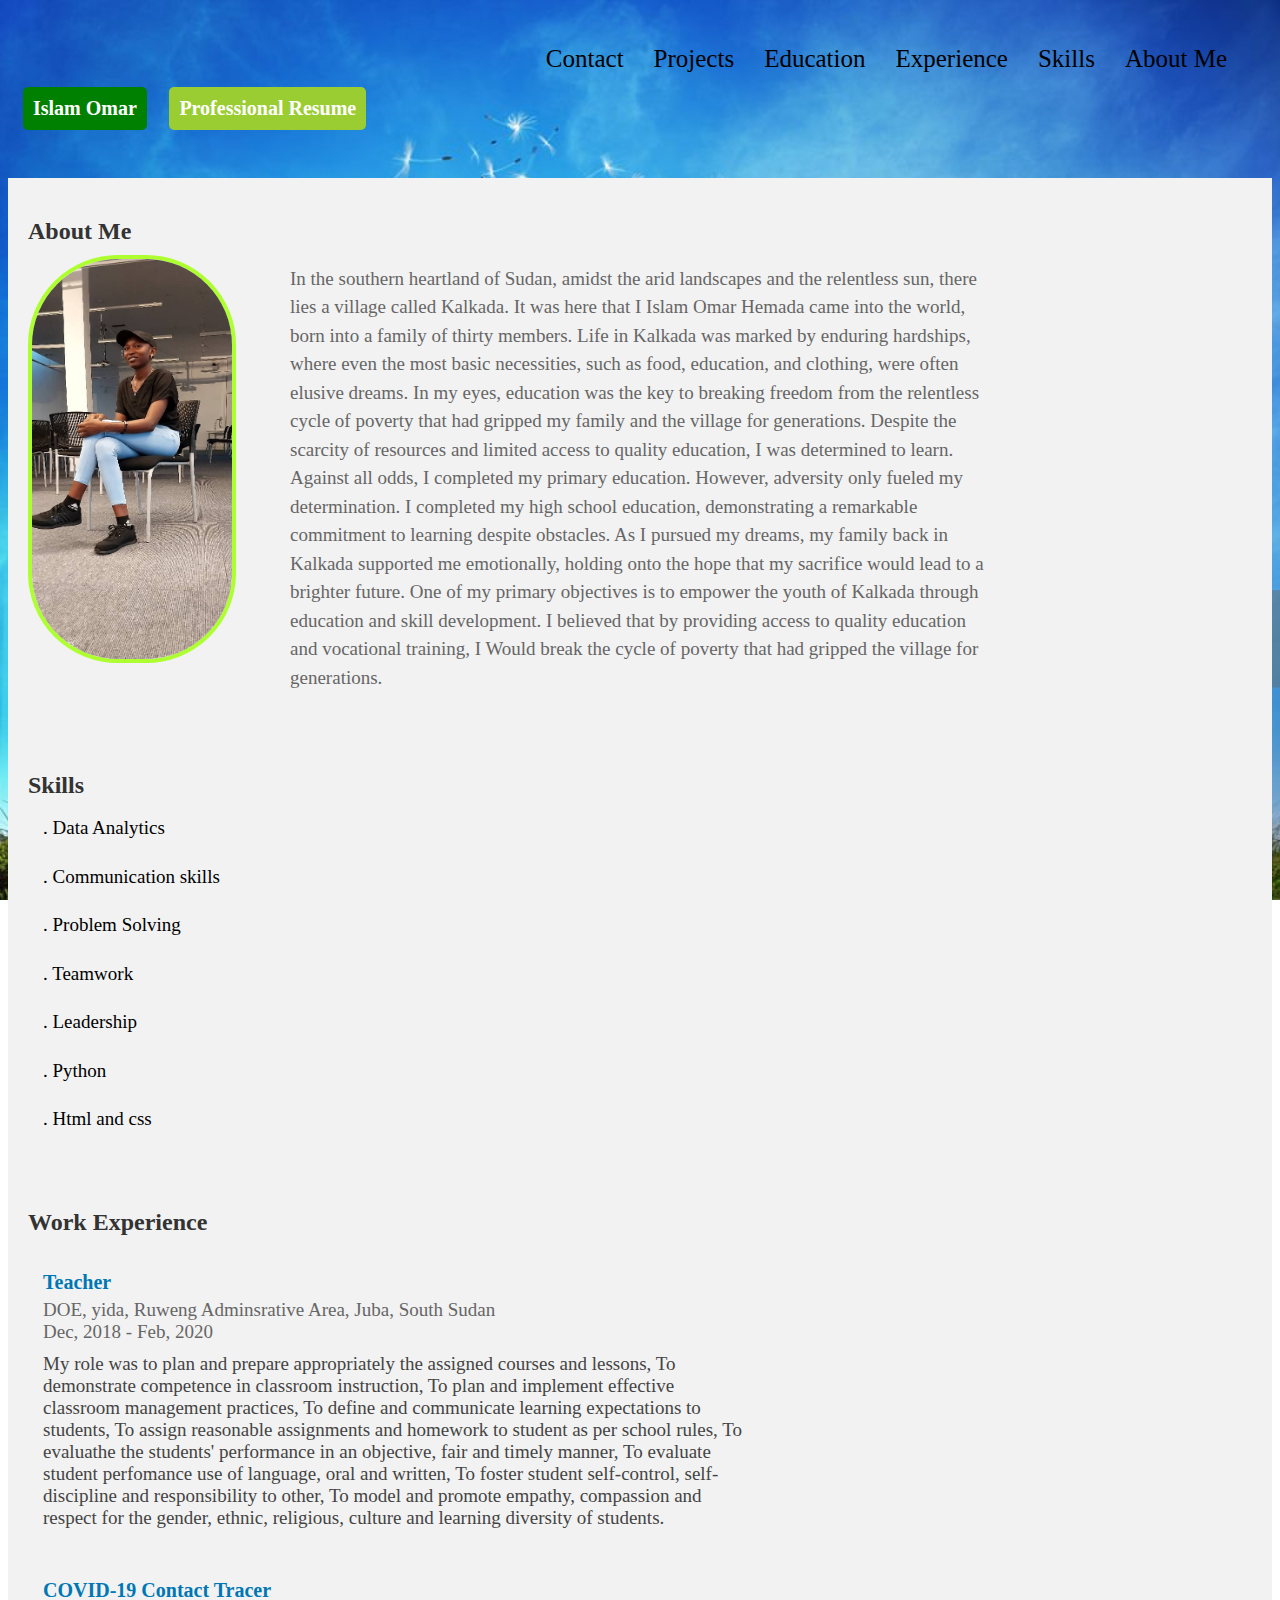
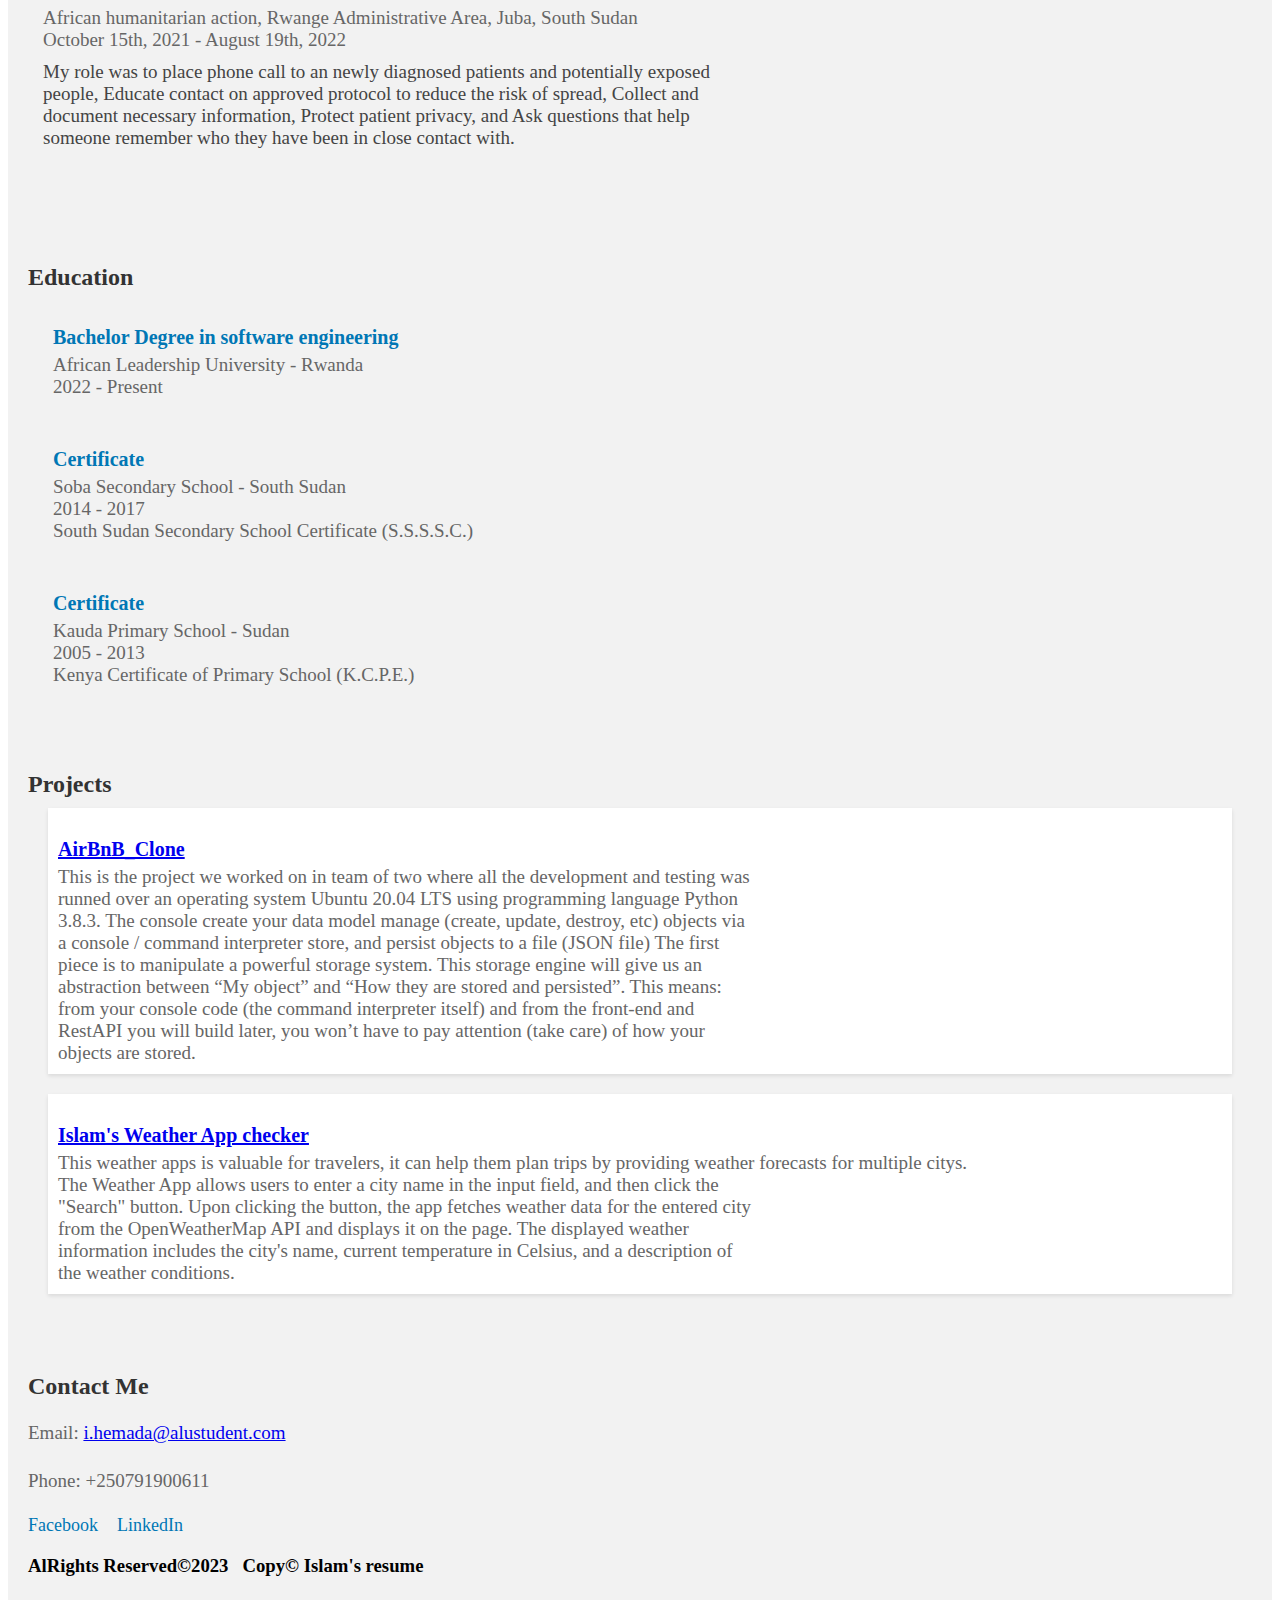
<file: index.html>
<!DOCTYPE html>
<html lang="en">

<head>
    <meta charset="UTF-8">
    <meta name="viewport" content="width=device-width, initial-scale=1.0">
    <title>Islam's Resume</title>
    <link rel="stylesheet" href="styles.css">
</head>

<body>
    <header>

        <nav>
            <ul>
                <li><a href="#about Me">About Me</a></li>
                <li><a href="#skills">Skills</a></li>
                <li><a href="#experience">Experience</a></li>
                <li><a href="#education">Education</a></li>
                <li><a href="#projects">Projects</a></li>
                <li><a href="#contact">Contact</a></li>
            </ul>
        </nav>
        <h1>
            <span class="name-box">Islam Omar</span>
            <span class="title-box">Professional Resume</span>
        </h1>

    </header>

    <main>
        <section id="about">
            <h2>About Me</h2>
            <img src="alex.mom.jpg" alt="Islam">
            <p class="short-line">In the southern heartland of Sudan,
                amidst the arid landscapes and the relentless sun,
                there lies a village called Kalkada. It was here that
                I Islam Omar Hemada came into the world, born into a family of
                thirty members. Life in Kalkada was marked by enduring hardships,
                where even the most basic necessities, such as food, education,
                and clothing, were often elusive dreams.
                In my eyes, education was the key to breaking freedom from the
                relentless cycle of poverty that had gripped my family and the
                village for generations. Despite the scarcity of resources and
                limited access to quality education, I was determined to learn.
                Against all odds, I completed my primary education.
                However, adversity only fueled my determination. I completed my
                high school education, demonstrating a remarkable commitment to
                learning despite obstacles. As I pursued my dreams, my family back
                in Kalkada supported me emotionally, holding onto the hope that my
                sacrifice would lead to a brighter future.

                One of my primary objectives is to empower the youth of Kalkada
                through education and skill development. I believed that by
                providing access to quality education and vocational training,
                I Would break the cycle of poverty that had gripped the village
                for generations.
            </p>
        </section>

        <section id="skills">
            <h2>Skills</h2>
            <ul>
                <li>. Data Analytics</li>
                <li>. Communication skills</li>
                <li>. Problem Solving</li>
                <li>. Teamwork</li>
                <li>. Leadership</li>
                <li>. Python</li>
                <li>. Html and css</li>
            </ul>
        </section>

        <section id="experience">
            <h2>Work Experience</h2>
            <ul>
                <li>
                    <h3>Teacher</h3>
                    <p>DOE, yida, Ruweng Adminsrative Area, Juba, South Sudan</p>
                    <p>Dec, 2018 - Feb, 2020</p>
                    <p class="short-line">
                        My role was to plan and prepare appropriately the assigned courses and lessons,
                        To demonstrate competence in classroom instruction,
                        To plan and implement effective classroom management practices,
                        To define and communicate learning expectations to students,
                        To assign reasonable assignments and homework to student as per school rules,
                        To evaluathe the students' performance in an objective, fair and timely manner,
                        To evaluate student perfomance use of language, oral and written,
                        To foster student self-control, self-discipline and responsibility to other,
                        To model and promote empathy, compassion and respect for the gender, ethnic,
                        religious, culture and learning diversity of students.</p>
                </li>
                <li>
                    <h3>COVID-19 Contact Tracer</h3>
                    <p>African humanitarian action, Rwange Administrative Area, Juba, South Sudan</p>
                    <p>October 15th, 2021 - August 19th, 2022</p>
                    <p class="short-line">
                        My role was to place phone call to an newly diagnosed patients and potentially exposed people,
                        Educate contact on approved protocol to reduce the risk of spread,
                        Collect and document necessary information, Protect patient privacy, and
                        Ask questions that help someone remember who they have been in close contact with.</p>
                </li>
                <li>
            </ul>
        </section>

        <section id="education">
            <h2>Education</h2>
            <ul class="education-list">
                <li>
                    <h3>Bachelor Degree in software engineering</h3>
                    <p>African Leadership University - Rwanda</p>
                    <p>2022 - Present</p>
                </li>
                <li>
                    <h3>Certificate</h3>
                    <p>Soba Secondary School - South Sudan</p>
                    <p>2014 - 2017</p>
                    <p>South Sudan Secondary School Certificate (S.S.S.S.C.)</p>
                </li>
                <li>
                    <h3>Certificate</h3>
                    <p>Kauda Primary School - Sudan</p>
                    <p>2005 - 2013</p>
                    <p>Kenya Certificate of Primary School (K.C.P.E.)</p>
                </li>
            </ul>
        </section>


        <section id="projects">
            <h2>Projects</h2>
            <ul class="project-list">
                <li>
                    <h3><a href="https://github.com/Islam-19984/alu-AirBnB_clone" target="_blank">AirBnB_Clone</a></h3>
                    <p class="short-line">This is the project we worked on in team of two where all the development
                        and testing was runned over an operating system
                        Ubuntu 20.04 LTS using programming language Python 3.8.3.
                        The console create your data model manage (create, update, destroy, etc) objects via a console /
                        command interpreter store,
                        and persist objects to a file (JSON file) The first piece is to manipulate a powerful storage
                        system.
                        This storage engine will give us an abstraction between “My object” and “How they are stored and
                        persisted”.
                        This means: from your console code (the command interpreter itself) and from the front-end and
                        RestAPI you will build later,
                        you won’t have to pay attention (take care) of how your objects are stored.
                    </p>
                </li>
                <li>
                    <h3><a href="islam's app.html" target="_blank">Islam's
                            Weather App checker</a></h3>
                    <p>This weather apps is valuable for travelers, it can help them plan trips by providing weather forecasts for multiple citys. </p>
                    <p class="short-line">The Weather App allows users to enter a city name in the input field,
                        and then click the "Search" button. Upon clicking the button,
                        the app fetches weather data for the entered city from the OpenWeatherMap API and displays it on
                        the page.
                        The displayed weather information includes the city's name, current temperature in Celsius,
                        and a description of the weather conditions.

                    </p>
                </li>
            </ul>
        </section>

    </main>

    <footer id="contact">
        <h2>Contact Me</h2>
        <p>Email: <a href="mailto:i.hemada@alustudent.com">i.hemada@alustudent.com</a></p>
        <p>Phone: +250791900611</p>

        <!-- Social Media Links -->
        <div class="social-media">
            <a href="https://www.facebook.com/profile.php?id=100084134796501&mibextid=ZbWKwL"
                target="_blank">Facebook</a>
            <a href="https://www.linkedin.com/in/islam-omar-hemada-a93214251/" target="_blank">LinkedIn</a>
            <!-- Add more social media links as needed -->
        </div>
        <h3>AlRights Reserved&copy;2023 &nbsp; Copy&copy; <a>Islam's resume</a> </h3>
    </footer>


    <script src="script.js"></script>

</body>

</html>
</file>
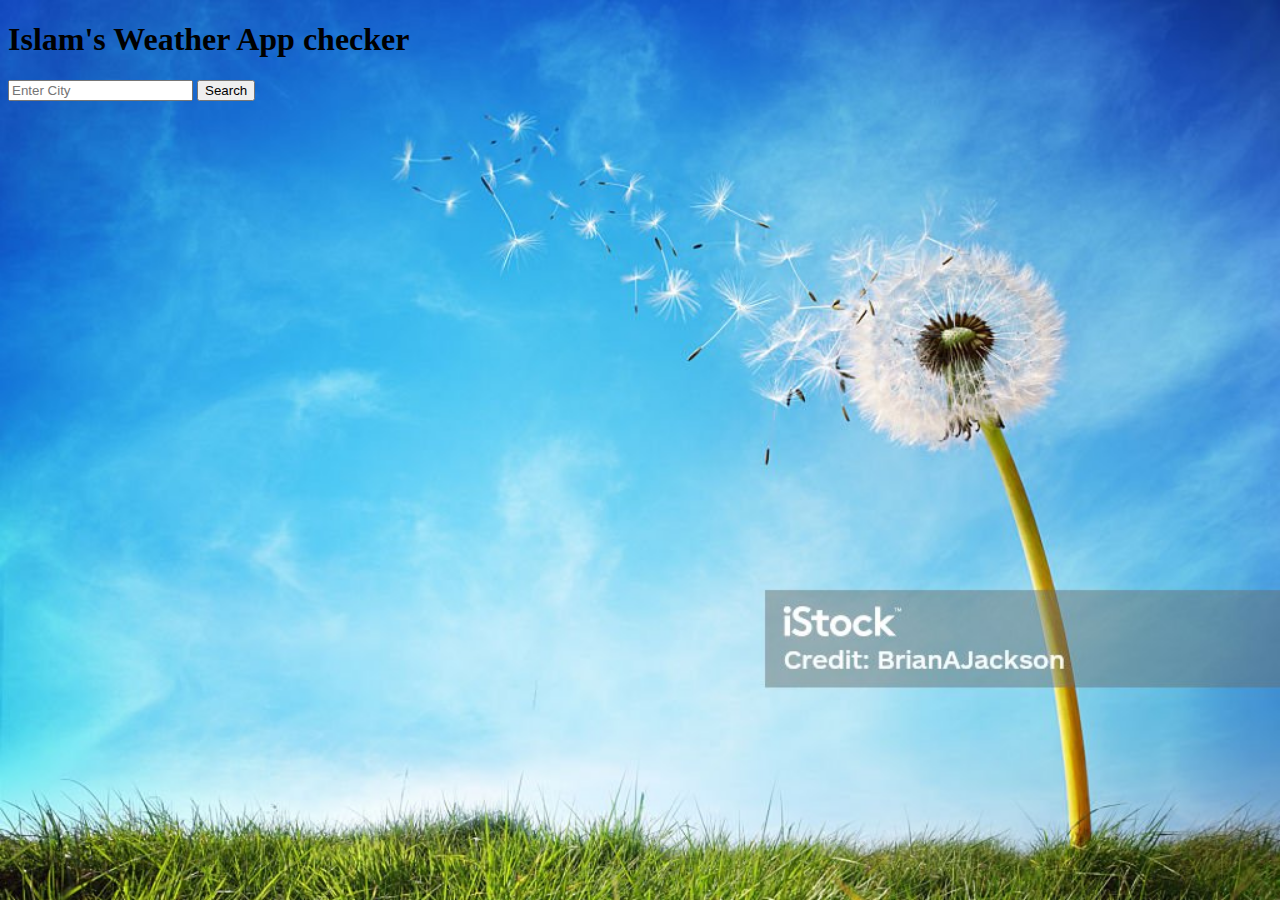
<file: islam's app.html>
<!DOCTYPE html>
<html lang="en">
  <head>
    <meta charset="UTF-8" />
    <meta http-equiv="X-UA-Compatible" content="IE=edge" />
    <meta name="viewport" content="width=device-width, initial-scale=1.0" />
    <title>Weather App</title>
    <link rel="stylesheet" type="text/css" href="styles.css" />
  </head>
  <body>
    <h1>Islam's Weather App checker</h1>
    <input type="text" id="cityInput" placeholder="Enter City" />
    <button id="searchBtn">Search</button>
    <div id="weatherInfo"></div>

    <script>
      const apiKey = "55e925b58f827d4082f218cc4cfecb0d";
      const searchBtn = document.getElementById("searchBtn");
      const cityInput = document.getElementById("cityInput");
      const weatherInfo = document.getElementById("weatherInfo");

      searchBtn.addEventListener("click", () => {
        const city = cityInput.value;
        if (city) {
          getWeatherData(city);
        }
      });

      async function getWeatherData(city) {
        try {
          const response = await fetch(
            `https://api.openweathermap.org/data/2.5/weather?q=${city}&appid=${apiKey}&units=metric`
          );
          const data = await response.json();

          if (data.cod === 200) {
            const { name, main, weather } = data;
            const temperature = main.temp;
            const description = weather[0].description;

            weatherInfo.innerHTML = `
                        <h2>${name}</h2>
                        <p>Temperature: ${temperature}°C</p>
                        <p>Weather: ${description}</p>
                    `;
          } else {
            weatherInfo.innerHTML = "<p>City not found.</p>";
          }
        } catch (error) {
          console.error(error);
          weatherInfo.innerHTML =
            "<p>An error occurred while fetching data.</p>";
        }
      }
    </script>
  </body>
</html>
</file>
<file: styles.css>
/* Style for the background image */
body {
    background-image: url('my flower 🌸.jpg'); /* Replace with the actual image path or URL */
    background-size: cover; /* Adjust the image size to cover the entire viewport */
    background-attachment: fixed; /* Fix the background in place as the page scrolls */
}

/* Style for the header section */
/* Style for the header list */
header, ul, li {
    list-style: none;
    padding: 5px;
    margin: 10px;
    margin-top: 10px;
    margin-bottom: 10px;
    font-size: 25px;
    color: black;
}

/* Style for the list items */
header ul li {
    display: flex; /* Display items horizontally */
    margin-right: 10px; /* Add space between items */
    float: right; /* Align items to the right */
}

/* Style for the links */
header ul li {
    text-emphasis-color: black;
    text-decoration: none;
    color: black; /* Change the color to your preference */
}
header ul li a {
    text-emphasis-color: black;
    text-decoration: none;
    color: black; /* Change the color to your preference */
}

/* Additional style for the links on hover, if desired */
header ul li a:hover {
    color: yellow; /* Change the color on hover to your preference */
}

/* Style for the name box */
.name-box {
    font-size: 20px;
    display: inline-block;
    padding: 10px;
    background-color: green; /* Background color for the box */
    color: #fff; /* Text color inside the box */
    margin-right: 10px; /* Add spacing between the name and title boxes */
    border-radius: 5px; /* Add rounded corners to the box */
}

/* Style for the title box */
.title-box {
    font-size: 20px;
    display: inline-block;
    padding: 10px;
    background-color: yellowgreen; /* Background color for the box */
    color: #fff; /* Text color inside the box */
    border-radius: 5px; /* Add rounded corners to the box */
}


/* Style for the 'About Me' section */
/* Style for the image */
#about img {
    width: 200px; /* Set the width of the image */
    height: 400px; /* Automatically adjust the height to maintain the aspect ratio */
    border: 4px solid greenyellow; /* Add a border around the image */
    border-radius: 90px; /* Create a circular image (for a square image) */
    margin-right: 20px; /* Add spacing to the right of the image */
    position: relative;
    float: left;
}

#about {
    background-color: #f2f2f2; 
    padding: 20px; 
}

/* Style for the section heading */
#about h2 {
    font-size: 24px; 
    color: #333; 
    margin-bottom: 10px; 
}

/* Style for the paragraph text */
#about p {
    font-size: 19px; 
    color: #666; 
    line-height: 1.5; 
}

/* Style for the 'Skills' section */
#skills {
    background-color: #f2f2f2;
    padding: 20px;
}

/* Style for the section heading */
#skills h2 {
    font-size: 24px;
    color: #333;
    margin-bottom: 10px;
}

/* Style for the skills list */
#skills ul {
    list-style: none;
    padding: 0;
    margin: 0;
}

/* Style for individual skills items */
#skills li {
    font-size: 19px;
    color: black;
    line-height: 1.5;
    margin-bottom: 10px;
}

/* Style for skills items on hover */
#skills li:hover {
    text-decoration: underline;
    cursor: pointer;
}

/* Adjust the color on hover, if desired */
#skills li:hover {
    color: #555;
}

/* Style for the 'Work Experience' section */
#experience {
    background-color: #f2f2f2;
    padding: 20px;
}

/* Style for the section heading */
#experience h2 {
    font-size: 24px;
    color: #333;
    margin-bottom: 10px;
}

/* Style for the experience list */
#experience ul {
    list-style: none;
    padding: 0;
    margin: 0;
}

/* Style for individual experience items */
#experience li {
    margin-bottom: 20px;
}

/* Style for job titles (e.g., Data Collector) */
#experience li h3 {
    font-size: 20px;
    color: #0077b5;
    margin-bottom: 5px;
}

/* Style for company names and dates */
#experience li p {
    font-size: 19px;
    color: #666;
    margin: 0;
}

/* Style for job descriptions */
#experience li p:last-child {
    font-size: 19px;
    color: #444;
    margin-top: 10px;
}


/* Style for the 'Education' section */
#education {
    background-color: #f2f2f2;
    padding: 20px;
}

/* Style for the section heading */
#education h2 {
    font-size: 24px;
    color: #333;
    margin-bottom: 10px;
}

/* Style for the education list */
.education-list {
    list-style: none;
    padding: 0;
}

/* Style for individual education items */
.education-list li {
    margin-bottom: 20px;
}

/* Style for degree titles (e.g., University Education) */
.education-list li h3 {
    font-size: 20px;
    color: #0077b5;
    margin-bottom: 5px;
}

/* Style for school/university names and dates */
.education-list li p {
    font-size: 19px;
    color: #666;
    margin: 0;
}

/* Style for the 'Projects' section */
#projects {
    background-color: #f2f2f2;
    padding: 20px;
}

/* Style for the section heading */
#projects h2 {
    font-size: 24px;
    color: #333;
    margin-bottom: 10px;
}

/* Style for the project list */
.project-list {
    list-style: none;
    padding: 0;
}

/* Style for individual project items */
.project-list li {
    margin-bottom: 20px;
    padding: 10px;
    background-color: #fff;
    box-shadow: 0 2px 4px rgba(0, 0, 0, 0.1);
}

/* Style for project names and links */
.project-list li h3 {
    font-size: 20px;
    color: #0077b5; /* Link color */
    margin-bottom: 5px;
}

/* Style for project descriptions */
.project-list li p {
    font-size: 19px;
    color: #666;
    margin: 0;
}



/* Style for the 'Contact Me' section */
#contact {
    background-color: #f2f2f2;
    padding: 20px;
}

/* Style for the section heading */
#contact h2 {
    font-size: 24px;
    color: #333;
    margin-bottom: 10px;
}

/* Style for the contact information */
#contact p {
    font-size: 19px;
    color: #666;
    line-height: 1.5;
}

/* Style for the social media links */
.social-media {
    margin-top: 20px;
}

.social-media a {
    display: inline-block;
    text-decoration: none;
    margin-right: 15px;
    color: #0077b5; /* LinkedIn blue color */
    font-size: 18px;
}

.social-media a:hover {
    color: #555; /* Change color on hover */
}


/* Style for the footer text */
.footer-text h3 {
    text-align: center; /* Center-align the text */
    font-size: 5px;
    color: greenyellow; /* Text color for the footer */
    margin: 0; /* Add margin space top and bottom */
}

.short-line {
    max-width: 700px; /* Adjust this value to control the maximum width */
    margin: 20px auto; /* Centers the paragraphs on the page */
}
</file>
